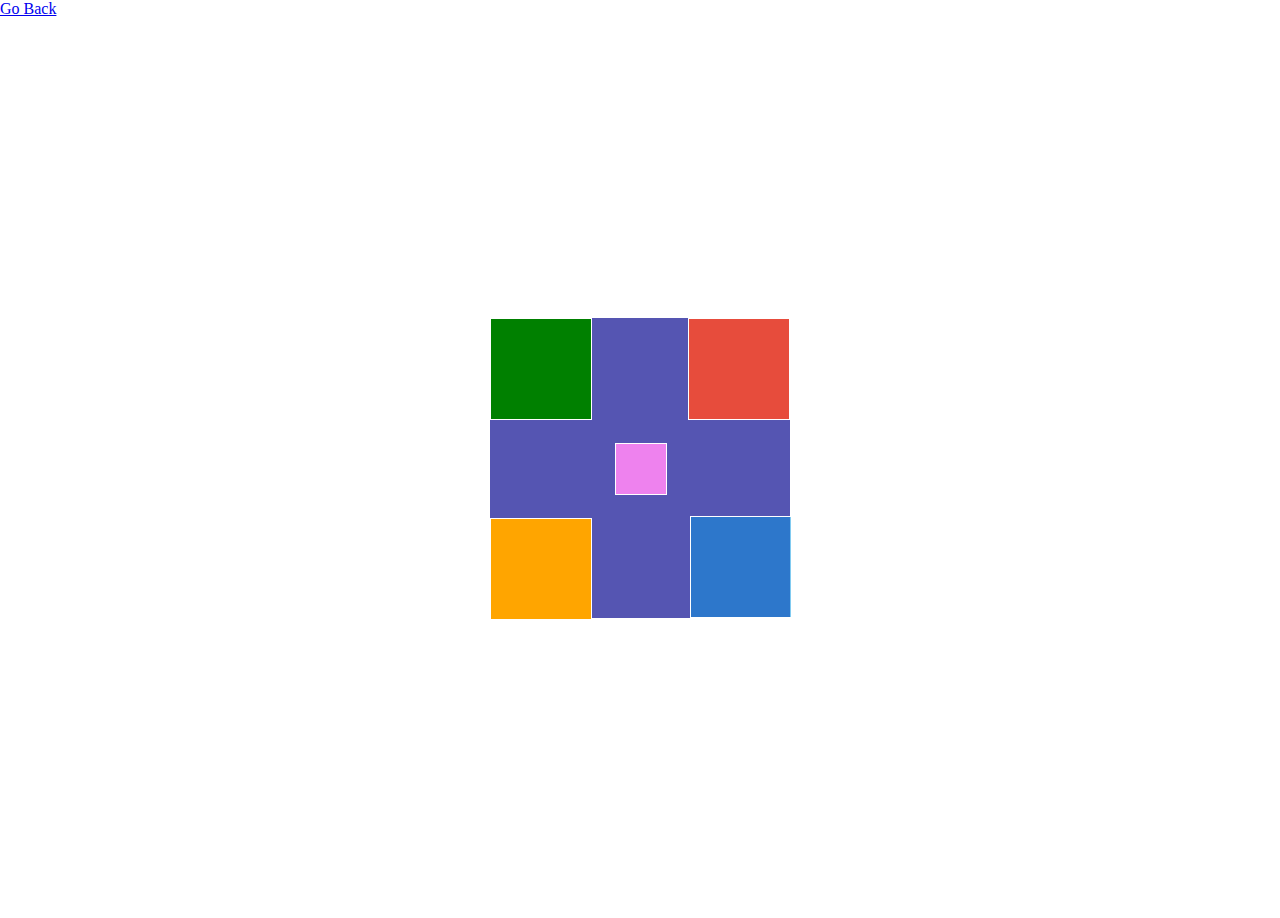
<file: Task_Position_the_Cubes/index.html>
<!DOCTYPE html>
<html>
  <head>
    <title>Cubes Problem</title>
    <link rel="stylesheet" href="index.css" />
  </head>

  <body style="margin: 0; padding: 0">
    <div top="0">
      <a href="../index.html">Go Back</a>
    </div>

    <!-- Start coding from the lines below for POSITION THE CUBES TASK; DO NOT TOUCH the code above-->
     <div class="container">
    <div class="giant-square">
      <div class="small-square top"></div>
      <div class="small-square right"></div>
      <div class="small-square bottom"></div>
      <div class="small-square left"></div>
      <div class="tiny-square"></div>
    </div>
  </div>
  </body>
</html>
</file>
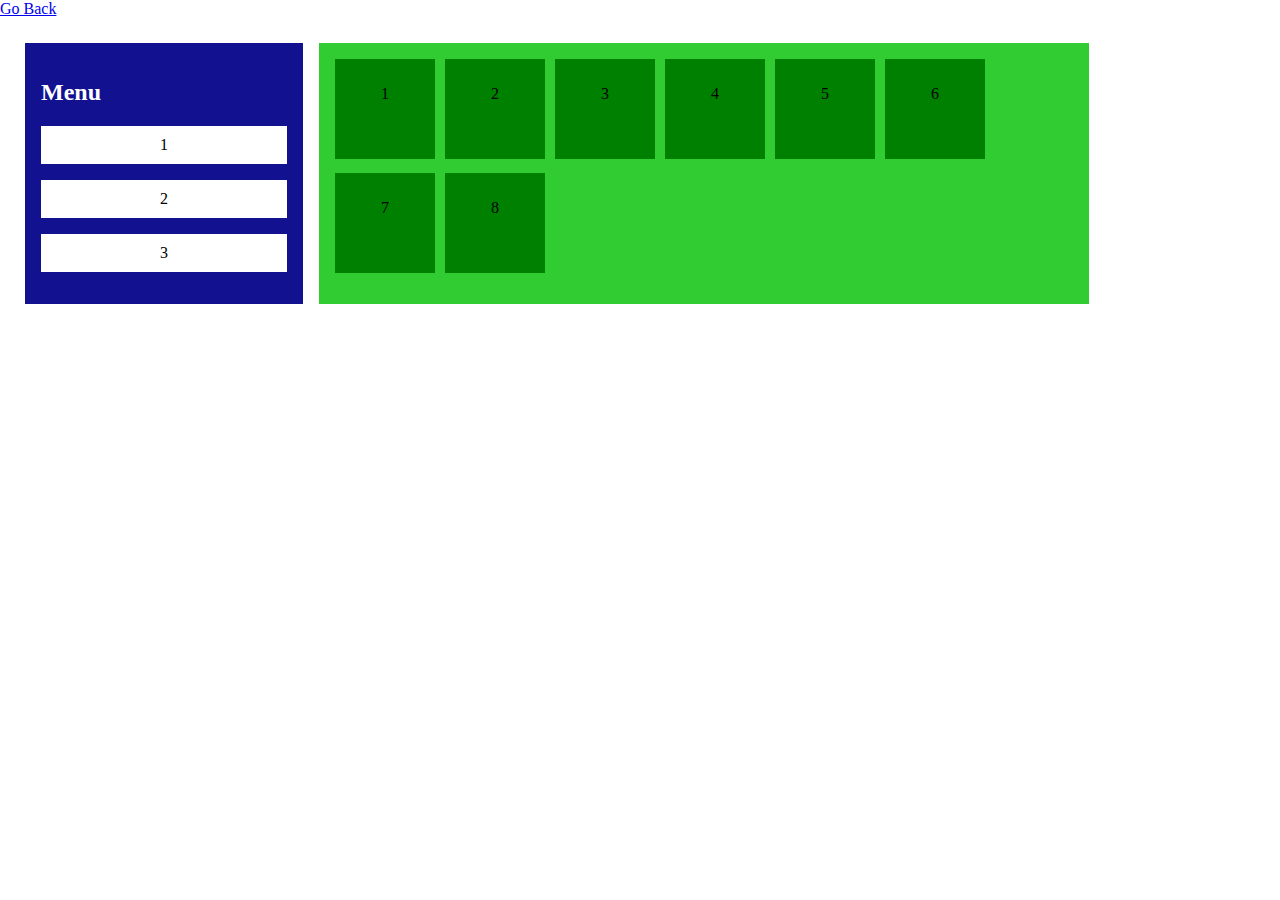
<file: Task_TheFlexGame/index.html>
<!DOCTYPE html>
<html>
  <head>
    <title>Flex Game</title>
    <link rel="stylesheet" href="index.css" />
  </head>

  <body style="margin: 0; padding: 0">
    <div top="0">
      <a href="../index.html">Go Back</a>
    </div>

    <!-- Start coding from the lines below for FLEX GAME TASK; DO NOT TOUCH the code above -->

    <div class="container">
     
        <div class="menu">
            <h2>Menu</h2>
          <div class="box"> <p>1</p></div>
          <div class="box"> <p>2</p></div>
          <div class="box"><p>3</p> </div>
        </div>

     
        <div class="content">
     
          <div class="card"><p>1</p></div>
          <div class="card"><p>2</p></div>
          <div class="card"><p>3</p></div>
          <div class="card"><p>4</p></div>
          <div class="card"><p>5</p></div>
          <div class="card"><p>6</p></div>
          <div class="card"><p>7</p></div>
          <div class="card"><p>8</p></div>
         
        </div>
      </div>
  </body>
</html>
</file>
<file: Task_Position_the_Cubes/index.css>
/*  Start coding below for POSITION THE CUBES TASK*/

  .container {
    display: flex;
    justify-content: center;
    align-items: center;
    height: 100vh;
  }
  
  .giant-square {
    position: relative;
    width: 300px;
    height: 300px;
    background-color: rgb(85, 85, 178);
  }
  
  .small-square {
    position: absolute;
    width: 100px;
    height: 100px;
    background-color: #2ecc71 ;
    border: 1px solid white;
  }
  
  .top {
    top: 0px;
    left: 0px;
    background-color: green;
  }
  
  .right {
    top: 0px;
    right: 0px;
    background-color: #e74c3c;
  }
  
  .bottom {
    bottom: 0px;
    left: 200px;
    background-color: rgba(6, 153, 227, 0.507);

  }
  
  .left {
    top: 200px;
    left: 0px;
    background-color: orange;
  }
  
  .tiny-square {
    position: absolute;
    width: 50px;
    height: 50px;
    background-color:violet;
    top: 125px;
    border: 1px solid white;
    left: 125px;
  }
</file>
<file: Task_TheFlexGame/index.css>
/* Start coding below for FLEX GAME TASK*/
.container {
    display: flex;
    gap: 1rem;
    padding: 25px;
  }
  
  .menu {
    height: 100%;
    flex-basis: 20%;
    background-color: rgb(18, 18, 145);
    padding: 1rem;
  }
  .menu h2{
    color: white;
  }
  .box p{
    
    text-align: center;
    padding: 10px 0px;
    
  }
  .card p{
    text-align: center;
    padding: 10px 0px;
    height: 1px;
  }
  .menu .box {
    /* background-color: gray; */
    width: 100%;
    background-color: #ffffff;
    margin-bottom: 10px;
  }
  
  .content {
    flex-basis: 60%;
    background-color: rgb(49, 204, 49);
    padding: 1rem;
    display: flex;
    flex-wrap: wrap;
  }
  
  .card {
    width: 100px;
    height: 100px;
    background-color:green;
    margin-right: 10px;
    margin-bottom: 10px;
  }
</file>
